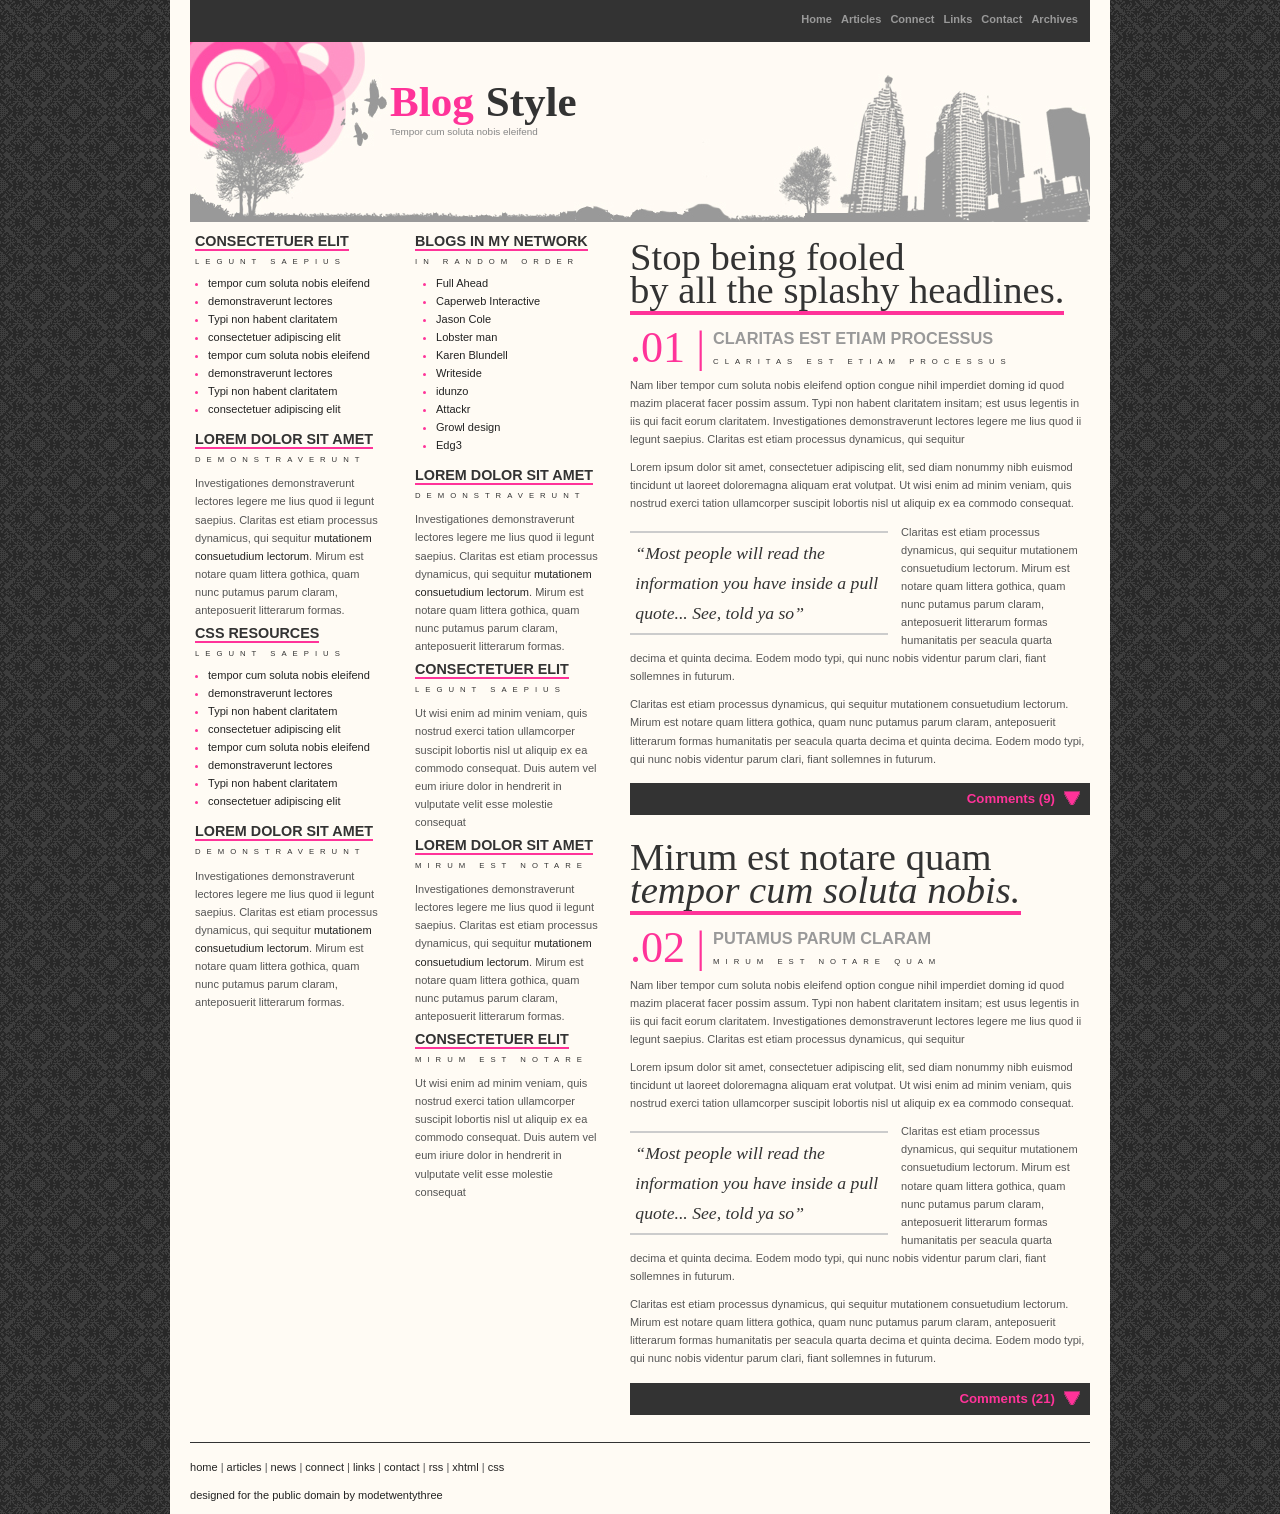
<file: index.html>
<!DOCTYPE html PUBLIC "-//W3C//DTD XHTML 1.0 Strict//EN" "http://www.w3.org/TR/xhtml1/DTD/xhtml1-strict.dtd">
<html xmlns="http://www.w3.org/1999/xhtml">
<head>
<title>Blog Style</title>
<meta http-equiv="Content-Type" content="text/html; charset=utf-8" />
<link rel="stylesheet" type="text/css" href="style.css" media="screen" />
</head>
<body>
<div id="wrapper">
  <div id="topnav">
    <div id="menu">
      <ul>
        <li><a href="#">Home</a></li>
        <li><a href="#">Articles</a></li>
        <li><a href="#">Connect</a></li>
        <li><a href="#">Links</a></li>
        <li><a href="#">Contact</a></li>
        <li><a href="#">Archives</a></li>
      </ul>
    </div>
  </div>
  <div id="header">
    <div id="title">
      <h1><a href="#"><span class="t1">Blog</span> <span class="t2">Style</span></a></h1>
      <h2>Tempor cum soluta nobis eleifend</h2>
    </div>
  </div>
  <div class="clear"></div>
  <div id="linkbar"><span class="headline_three">consectetuer elit</span><br />
    <span class="small_caps">legunt saepius</span>
    <ul>
      <li><a href="#">tempor cum soluta nobis eleifend</a></li>
      <li><a href="#">demonstraverunt lectores</a></li>
      <li><a href="#">Typi non habent claritatem</a></li>
      <li><a href="#">consectetuer adipiscing elit</a></li>
      <li><a href="#">tempor cum soluta nobis eleifend</a></li>
      <li><a href="#">demonstraverunt lectores</a></li>
      <li><a href="#">Typi non habent claritatem</a></li>
      <li><a href="#">consectetuer adipiscing elit</a></li>
    </ul>
    <span class="headline_three">Lorem dolor sit amet</span><br />
    <span class="small_caps">demonstraverunt</span>
    <p>Investigationes demonstraverunt lectores legere me lius quod ii legunt saepius. Claritas est etiam processus dynamicus, qui sequitur <a href="#">mutationem consuetudium lectorum</a>. Mirum est notare quam littera gothica, quam nunc putamus parum claram, anteposuerit litterarum formas.</p>
    <span class="headline_three">CSS Resources</span><br />
    <span class="small_caps">legunt saepius</span>
    <ul>
      <li><a href="#">tempor cum soluta nobis eleifend</a></li>
      <li><a href="#">demonstraverunt lectores</a></li>
      <li><a href="#">Typi non habent claritatem</a></li>
      <li><a href="#">consectetuer adipiscing elit</a></li>
      <li><a href="#">tempor cum soluta nobis eleifend</a></li>
      <li><a href="#">demonstraverunt lectores</a></li>
      <li><a href="#">Typi non habent claritatem</a></li>
      <li><a href="#">consectetuer adipiscing elit</a></li>
    </ul>
    <span class="headline_three">Lorem dolor sit amet</span><br />
    <span class="small_caps">demonstraverunt</span>
    <p>Investigationes demonstraverunt lectores legere me lius quod ii legunt saepius. Claritas est etiam processus dynamicus, qui sequitur <a href="#">mutationem consuetudium lectorum</a>. Mirum est notare quam littera gothica, quam nunc putamus parum claram, anteposuerit litterarum formas.</p>
  </div>
  <div id="left"><span class="headline_three">Blogs in my network</span><br />
    <span class="small_caps">In random order</span>
    <ul>
      <li><a href="#">Full Ahead</a></li>
      <li><a href="#">Caperweb Interactive</a></li>
      <li><a href="#">Jason Cole</a></li>
      <li><a href="#">Lobster man</a></li>
      <li><a href="#">Karen Blundell</a></li>
      <li><a href="#">Writeside</a></li>
      <li><a href="#">idunzo</a></li>
      <li><a href="#">Attackr</a></li>
      <li><a href="#">Growl design</a></li>
      <li><a href="#">Edg3</a></li>
    </ul>
    <span class="headline_three">Lorem dolor sit amet</span><br />
    <span class="small_caps">demonstraverunt</span>
    <p>Investigationes demonstraverunt lectores legere me lius quod ii legunt saepius. Claritas est etiam processus dynamicus, qui sequitur <a href="#">mutationem consuetudium lectorum</a>. Mirum est notare quam littera gothica, quam nunc putamus parum claram, anteposuerit litterarum formas.</p>
    <span class="headline_three">consectetuer elit</span><br />
    <span class="small_caps">legunt saepius</span>
    <p>Ut wisi enim ad minim veniam, quis nostrud exerci tation ullamcorper suscipit lobortis nisl ut aliquip ex ea commodo consequat. Duis autem vel eum iriure dolor in hendrerit in vulputate velit esse molestie consequat</p>
    <span class="headline_three">Lorem dolor sit amet</span><br />
    <span class="small_caps">Mirum est notare</span>
    <p>Investigationes demonstraverunt lectores legere me lius quod ii legunt saepius. Claritas est etiam processus dynamicus, qui sequitur <a href="#">mutationem consuetudium lectorum</a>. Mirum est notare quam littera gothica, quam nunc putamus parum claram, anteposuerit litterarum formas.</p>
    <span class="headline_three">consectetuer elit</span><br />
    <span class="small_caps">Mirum est notare</span>
    <p>Ut wisi enim ad minim veniam, quis nostrud exerci tation ullamcorper suscipit lobortis nisl ut aliquip ex ea commodo consequat. Duis autem vel eum iriure dolor in hendrerit in vulputate velit esse molestie consequat</p>
  </div>
  <div id="right">
    <div class="content"> <span class="headline_one">Stop being fooled</span><br />
      <span class="headline_two">by all the splashy headlines.</span><br />
      <br />
      <span class="number">.01 |</span> <a href="#" class="headline_url">Claritas est etiam processus</a><br />
      <span class="small_caps">Claritas est etiam processus</span>
      <p>Nam liber tempor cum soluta nobis eleifend option congue nihil imperdiet doming id quod mazim placerat facer possim assum. Typi non habent claritatem insitam; est usus legentis in iis qui facit eorum claritatem. Investigationes demonstraverunt lectores legere me lius quod ii legunt saepius. Claritas est etiam processus dynamicus, qui sequitur</p>
      <p>Lorem ipsum dolor sit amet, consectetuer adipiscing elit, sed diam nonummy nibh euismod tincidunt ut laoreet doloremagna aliquam erat volutpat. Ut wisi enim ad minim veniam, quis nostrud exerci tation ullamcorper suscipit lobortis nisl ut aliquip ex ea commodo consequat.</p>
      <q>Most people will read the information you have inside a pull quote... See, told ya so</q>
      <p>Claritas est etiam processus dynamicus, qui sequitur mutationem consuetudium lectorum. Mirum est notare quam littera gothica, quam nunc putamus parum claram, anteposuerit litterarum formas humanitatis per seacula quarta decima et quinta decima. Eodem modo typi, qui nunc nobis videntur parum clari, fiant sollemnes in futurum.</p>
      <p>Claritas est etiam processus dynamicus, qui sequitur mutationem consuetudium lectorum. Mirum est notare quam littera gothica, quam nunc putamus parum claram, anteposuerit litterarum formas humanitatis per seacula quarta decima et quinta decima. Eodem modo typi, qui nunc nobis videntur parum clari, fiant sollemnes in futurum.</p>
      <div class="comment_box"><a href="#">Comments (9)</a> </div>
    </div>
    <div class="content"><span class="headline_one">Mirum est notare quam</span><br />
      <span class="headline_two"><em>tempor cum soluta nobis.</em></span><br />
      <br />
      <span class="number">.02 |</span> <a href="#" class="headline_url">putamus parum claram</a><br />
      <span class="small_caps">Mirum est notare quam</span>
      <p>Nam liber tempor cum soluta nobis eleifend option congue nihil imperdiet doming id quod mazim placerat facer possim assum. Typi non habent claritatem insitam; est usus legentis in iis qui facit eorum claritatem. Investigationes demonstraverunt lectores legere me lius quod ii legunt saepius. Claritas est etiam processus dynamicus, qui sequitur</p>
      <p>Lorem ipsum dolor sit amet, consectetuer adipiscing elit, sed diam nonummy nibh euismod tincidunt ut laoreet doloremagna aliquam erat volutpat. Ut wisi enim ad minim veniam, quis nostrud exerci tation ullamcorper suscipit lobortis nisl ut aliquip ex ea commodo consequat.</p>
      <q>Most people will read the information you have inside a pull quote... See, told ya so</q>
      <p>Claritas est etiam processus dynamicus, qui sequitur mutationem consuetudium lectorum. Mirum est notare quam littera gothica, quam nunc putamus parum claram, anteposuerit litterarum formas humanitatis per seacula quarta decima et quinta decima. Eodem modo typi, qui nunc nobis videntur parum clari, fiant sollemnes in futurum.</p>
      <p>Claritas est etiam processus dynamicus, qui sequitur mutationem consuetudium lectorum. Mirum est notare quam littera gothica, quam nunc putamus parum claram, anteposuerit litterarum formas humanitatis per seacula quarta decima et quinta decima. Eodem modo typi, qui nunc nobis videntur parum clari, fiant sollemnes in futurum.</p>
      <div class="comment_box"><a href="#">Comments (21)</a></div>
    </div>
  </div>
  <div id="footer">
    <p><a href="#">home</a> | <a href="#">articles</a> | <a href="#">news</a> | <a href="#">connect</a> | <a href="#">links</a> | <a href="#">contact</a> | <a href="#">rss</a> | <a href="#">xhtml</a> | <a href="#">css</a></p>
    <p><a href="http://www.modetwentythree.com">designed for the public domain by modetwentythree</a></p>
  </div>
</div>
</body>
</html>
</file>
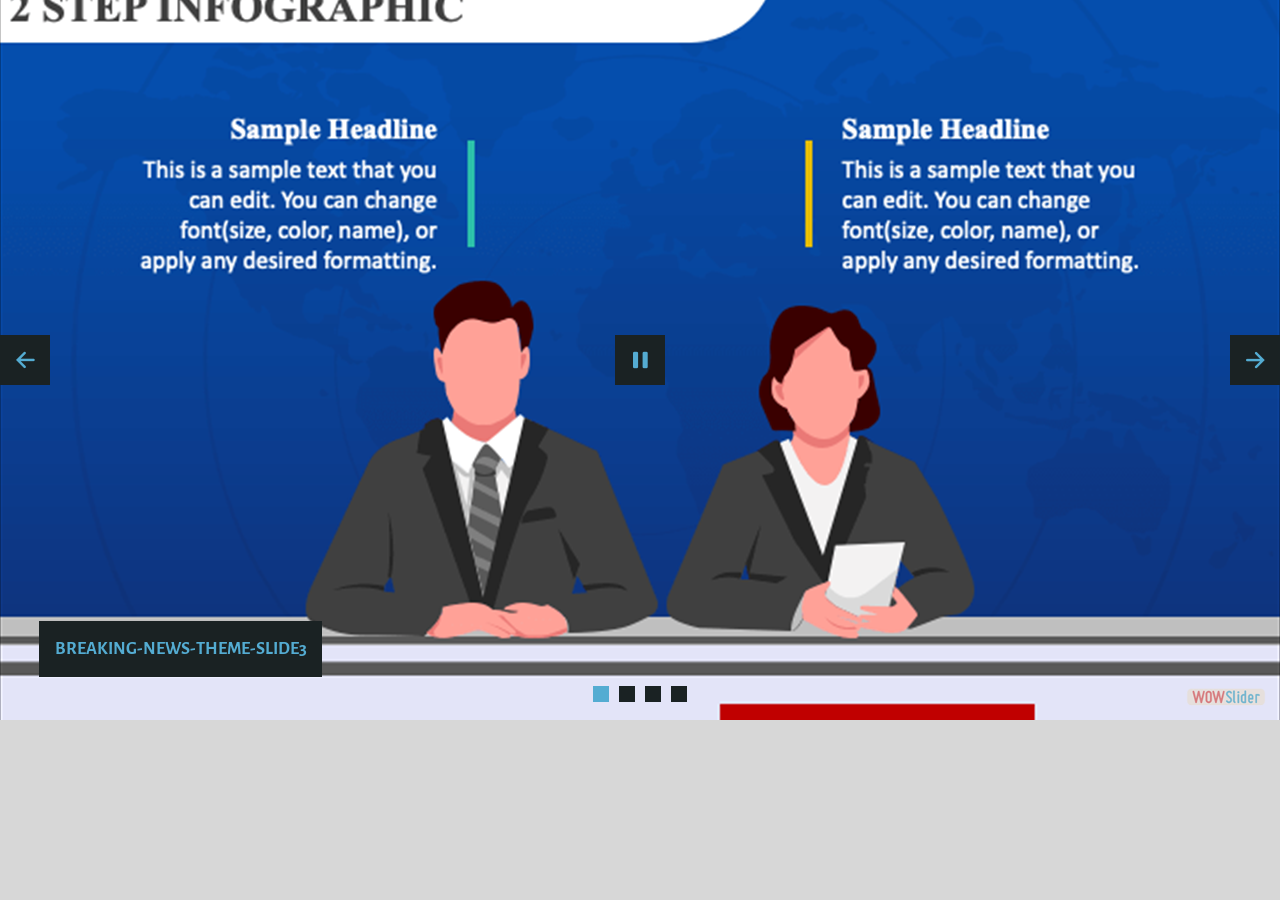
<file: wowslider.html>
<!DOCTYPE html>
<html>
<head>
	<title>Responsive slider</title>
	<meta http-equiv="content-type" content="text/html; charset=utf-8" />
	<meta name="description" content="Made with WOW Slider - Create beautiful, responsive image sliders in a few clicks. Awesome skins and animations. Responsive slider" />
	
	<!-- Start WOWSlider.com HEAD section --> <!-- add to the <head> of your page -->
	<link rel="stylesheet" type="text/css" href="engine1/style.css" />
	<script type="text/javascript" src="engine1/jquery.js"></script>
	<!-- End WOWSlider.com HEAD section -->

</head>
<body style="background-color:#d7d7d7;margin:auto">
	
	<!-- Start WOWSlider.com BODY section --> <!-- add to the <body> of your page -->
	<div id="wowslider-container1">
	<div class="ws_images"><ul>
		<li><img src="data1/images/breakingnewsthemeslide3.png" alt="breaking-news-theme-slide3" title="breaking-news-theme-slide3" id="wows1_0"/></li>
		<li><img src="data1/images/images_2.jpg" alt="images (2)" title="images (2)" id="wows1_1"/></li>
		<li><a href="http://wowslider.net"><img src="data1/images/images_1.jpg" alt="html5 slideshow" title="images (1)" id="wows1_2"/></a></li>
		<li><img src="data1/images/images.jpg" alt="images" title="images" id="wows1_3"/></li>
	</ul></div>
	<div class="ws_bullets"><div>
		<a href="#" title="breaking-news-theme-slide3"><span><img src="data1/tooltips/breakingnewsthemeslide3.png" alt="breaking-news-theme-slide3"/>1</span></a>
		<a href="#" title="images (2)"><span><img src="data1/tooltips/images_2.jpg" alt="images (2)"/>2</span></a>
		<a href="#" title="images (1)"><span><img src="data1/tooltips/images_1.jpg" alt="images (1)"/>3</span></a>
		<a href="#" title="images"><span><img src="data1/tooltips/images.jpg" alt="images"/>4</span></a>
	</div></div><div class="ws_script" style="position:absolute;left:-99%"><a href="http://wowslider.net">responsive slider</a> by WOWSlider.com v9.0</div>
	<div class="ws_shadow"></div>
	</div>	
	<script type="text/javascript" src="engine1/wowslider.js"></script>
	<script type="text/javascript" src="engine1/script.js"></script>
	<!-- End WOWSlider.com BODY section -->

</body>
</html>
</file>
<file: style.css>
/* blog style template - collin grasley - modetwentythree.com - this work is public domain, enjoy!  */

/*  main styles ----------------------------*/

*{ margin:0; padding:0; }* 
body { padding:0; margin:0; font:0.69em Arial,Verdana, sans-serif; line-height:1.64em; background: url(images/bodybg.gif) repeat; color:#555; }
a {color: #222; background:inherit; text-decoration:none;}
a:hover {color:#ff3399; background:none; text-decoration:none; border-bottom:1px dashed;}
p { padding:5px 0 5px 0;}
ul {margin:0; padding:0;list-style:none;}
img {border:0;}
.clear{clear:both; margin-top:1px;}
#wrapper { margin:0px auto; width:900px;  padding:0 20px 0 20px; background:#fffbf4;}

/* top ----------------------------*/

#topnav {height:42px; background:#333; width:100%;}
#menu {float:right; height:23px; margin:8px 8px 0 0;}
#menu a {display:block; color:#999; background:inherit; text-decoration:none; margin-right:4px;
line-height:23px;font-weight:bold;}
#menu a:hover {color:#ff3399; background:inherit;}
#menu ul {list-style:none; padding:0; margin:0;}
#menu li {float:left; margin: 0 0 0 5px; }

/* header ----------------------------*/

#header {background: url(images/header.jpg) no-repeat; height:180px; padding:0; margin:0 0 10px 0; clear:both;}
#title {float:left; width:340px; padding:50px 0 10px 0; margin:0 0 0 180px;}
#header h1 {  font-size:3.9em; margin:0 0 4px 20px; }
#header h2 {font:0.9em Arial, Sans-Serif; letter-spacing:0; color:#868686; margin:15px 0 0 20px; padding:0;}
.t1{font-family:'Impact';color:#ff3399;}
.t2{font-family:'Impact';color:#333;}

/*  The left column ----------------------------*/

#left {width:190px; float:left; margin-right:20px; padding:0 5px 5px 5px; background:inherit;}
#left ul {padding:3px 0 12px 5px;}
#left li {line-height:18px; background:inherit; list-style:disc; margin-left:16px;
color:#ff3399;}
#left li a {background:inherit; text-decoration:none; }
#left li a:hover {text-decoration:none;}

/*  The linkbar column ----------------------------*/

#linkbar {float:left; width:190px; padding:0 5px 5px 5px; margin-right:20px; background:inherit;}
#linkbar ul {padding:3px 0 12px 5px;}
#linkbar li {line-height:18px; background:inherit; list-style:disc; margin-left:8px; color:#ff3399;}
#linkbar a {background:inherit; text-decoration:none;}
#linkbar a:hover {text-decoration:none;}

/*  The Right Side ----------------------------*/

#right {float:right; padding:0; background:inherit; margin-bottom:10px; width:460px;}
.content {padding: 10px 0 0 0;}
#right img {float:left;padding:0 10px 5px 0;}
.comment_box {clear:both;padding:7px 35px 0 0; margin:10px 0 10px 0;text-align:right;
background:url(images/comment_box_bg.gif) no-repeat top right;height:32px;}
.comment_box a {font:bold 1.2em Arial, Sans-Serif; color:#ff3399; background:transparent;}

/*  The CSS for the Article headlines ----------------------------*/

.headline_one{font-size:3.50em;line-height:.8em; color:#333; font-family:'Impact';}
.headline_two{font-size:3.50em;line-height:.8em; color:#333;
font-family:'Impact'; border-bottom:4px solid #ff3399;}
.headline_three{font-size:1.3em;font-weight:bold;color:#333;text-transform:uppercase;
border-bottom:#ff3399 2px solid;}
.number{font-family:'Impact';float:left;line-height:1em; color:#ff3399; font-size:4.0em; margin-right:8px;}
.headline_url{text-decoration:none;color:#999; font-weight:bold; font-size:1.48em; line-height:1.5em;
text-transform:uppercase; padding-bottom:3px;}
.small_caps{color:#333; font-size:.7em; text-transform:uppercase; letter-spacing:6px; padding-top:1px;}

/*  The CSS for the blockquote, this is XHTML valid --------------------------------------*/

q {float:left; width:14em; display:block; margin:0.75em 0.75em 0 0; padding:0.3em; 
border:1px double #CCC; border-width:2px 0; color:#333; background:none; 
text-align:left; font:italic 1.6em/1.7em Georgia;}

/* footer ----------------------------*/

#footer {clear:both; width:900px; margin:0; padding:10px 0 5px 0; border-top:1px solid #333;
background:inherit;}
</file>
<file: engine1/style.css>
/*
 *	generated by WOW Slider 9.0
 *	template Convex
 */
@import url(https://fonts.googleapis.com/css?family=Gurajada&subset=latin,telugu);
@font-face {
  font-family: 'ws-ctrl-convex';
  src: url('ws-ctrl-convex.eot');
  src: url('ws-ctrl-convex.eot#iefix') format('embedded-opentype'),
       url('ws-ctrl-convex.svg#ws-ctrl-convex') format('svg');
  font-weight: normal;
  font-style: normal;
}
@font-face {
  font-family: 'ws-ctrl-convex';
  src: url('[data-uri]') format('woff'),
       url('[data-uri]') format('truetype');
}
#wowslider-container1 { 
	display: table;
	zoom: 1; 
	position: relative;
	width: 100%;
	max-width: 1280px;
	max-height:720px;
	margin:0px auto 0px;
	z-index:90;
	text-align:left; /* reset align=center */
	font-size: 10px;
	text-shadow: none; /* fix some user styles */

	/* reset box-sizing (to boostrap friendly) */
	-webkit-box-sizing: content-box;
	-moz-box-sizing: content-box;
	box-sizing: content-box; 
}
* html #wowslider-container1{ width:1280px }
#wowslider-container1 .ws_images ul{
	position:relative;
	width: 10000%; 
	height:100%;
	left:0;
	list-style:none;
	margin:0;
	padding:0;
	border-spacing:0;
	overflow: visible;
	/*table-layout:fixed;*/
}
#wowslider-container1 .ws_images ul li{
	position: relative;
	width:1%;
	height:100%;
	line-height:0; /*opera*/
	overflow: hidden;
	float:left;
	/*font-size:0;*/
	padding:0 0 0 0 !important;
	margin:0 0 0 0 !important;
}

#wowslider-container1 .ws_images{
	position: relative;
	left:0;
	top:0;
	height:100%;
	max-height:720px;
	max-width: 1280px;
	vertical-align: top;
	border:none;
	overflow: hidden;
}
#wowslider-container1 .ws_images ul a{
	width:100%;
	height:100%;
	max-height:720px;
	display:block;
	color:transparent;
}
#wowslider-container1 img{
	max-width: none !important;
}
#wowslider-container1 .ws_images .ws_list img,
#wowslider-container1 .ws_images > div > img{
	width:100%;
	border:none 0;
	max-width: none;
	padding:0;
	margin:0;
}
#wowslider-container1 .ws_images > div > img {
	max-height:720px;
}

#wowslider-container1 .ws_images iframe {
	position: absolute;
	z-index: -1;
}

#wowslider-container1 .ws-title > div {
	display: inline-block !important;
}

#wowslider-container1 a{ 
	text-decoration: none; 
	outline: none; 
	border: none; 
}

#wowslider-container1  .ws_bullets { 
	float: left;
	position:absolute;
	z-index:70;
}
#wowslider-container1  .ws_bullets div{
	position:relative;
	float:left;
	font-size: 0px;
}
/* compatibility with Joomla styles */
#wowslider-container1  .ws_bullets a {
	line-height: 0;
}

#wowslider-container1  .ws_script{
	display:none;
}
#wowslider-container1 sound, 
#wowslider-container1 object{
	position:absolute;
}

/* prevent some of users reset styles */
#wowslider-container1 .ws_effect {
	position: static;
	width: 100%;
	height: 100%;
}

#wowslider-container1 .ws_photoItem {
	border: 2em solid #fff;
	margin-left: -2em;
	margin-top: -2em;
}
#wowslider-container1 .ws_cube_side {
	background: #A6A5A9;
}


#wowslider-container1.ws_gestures {
	cursor: -webkit-grab;
	cursor: -moz-grab;
	cursor: url("[data-uri]"), move;
}
#wowslider-container1.ws_gestures.ws_grabbing {
	cursor: -webkit-grabbing;
	cursor: -moz-grabbing;
	cursor: url("[data-uri]"), move;
}

/* hide controls when video start play */
#wowslider-container1.ws_video_playing .ws_bullets,
#wowslider-container1.ws_video_playing .ws_fullscreen,
#wowslider-container1.ws_video_playing .ws_next,
#wowslider-container1.ws_video_playing .ws_prev {
	display: none;
}


/* youtube/vimeo buttons */
#wowslider-container1 .ws_video_btn {
	position: absolute;
	display: none;
	cursor: pointer;
	top: 0;
	left: 0;
	width: 100%;
	height: 100%;
	z-index: 55;
}
#wowslider-container1 .ws_video_btn.ws_youtube,
#wowslider-container1 .ws_video_btn.ws_vimeo {
	display: block;
}
#wowslider-container1 .ws_video_btn div {
	position: absolute;
	background-image: url(./playvideo.png);
	background-size: 200%;
	top: 50%;
	left: 50%;
	width: 7em;
	height: 5em;
	margin-left: -3.5em;
	margin-top: -2.5em;
}
#wowslider-container1 .ws_video_btn.ws_youtube div {
	background-position: 0 0;
}
#wowslider-container1 .ws_video_btn.ws_youtube:hover div {
	background-position: 100% 0;
}
#wowslider-container1 .ws_video_btn.ws_vimeo div {
	background-position: 0 100%;
}
#wowslider-container1 .ws_video_btn.ws_vimeo:hover div {
	background-position: 100% 100%;
}

#wowslider-container1 .ws_playpause.ws_hide {
	display: none !important;
}
/* bullets */
#wowslider-container1  .ws_bullets { 
	padding: 0px; 
}
#wowslider-container1 .ws_bullets a { 
	position:relative;
	display: inline-block;
	width: 0;
	margin: 3px 5px;
	padding: 8px;	

	-webkit-perspective: 80px;
	perspective: 80px;
} 
#wowslider-container1 .ws_bullets a > span {
	position:absolute;
	display: block;
	top:0;
	right: 0;
	height:100%;
	width:100%;
	-webkit-transform-style: preserve-3d;
	transform-style: preserve-3d;

	-webkit-transition: -webkit-transform 0.5s ease;
  	transition: -webkit-transform 0.5s ease, transform 0.5s ease;
}

#wowslider-container1 .ws_bullets a > span:before,
#wowslider-container1 .ws_bullets a > span:after {
	content: '';
	display: block;
	height:100%;
	background: #54ACD2;

  	-webkit-transform: rotateX(-90deg) translateZ(-8px) translateY(8px);
  	transform: rotateX(-90deg) translateZ(-8px) translateY(8px);
}
#wowslider-container1 .ws_bullets a > span:after {
	position: absolute;
	top: 0;
	left: 0;
	width: 100%;
	height: 100%;
  	background: #1A2223;
  	-webkit-transform: rotateX(0deg);
  	transform: rotateX(0deg);
}

#wowslider-container1 .ws_bullets a.ws_overbull > span,
#wowslider-container1 .ws_bullets a.ws_selbull > span {
    -webkit-transform: rotateX(-90deg) translateZ(8px) translateY(8px);
    transform: rotateX(-90deg) translateZ(8px) translateY(8px);
}




/* play/pause, arrows */
#wowslider-container1 a.ws_next,
#wowslider-container1 a.ws_prev,
#wowslider-container1 .ws_playpause {
	position:absolute;
	font: 2em "ws-ctrl-convex";
	width: 2.5em;
	height: 2.5em;
	top:50%;
	
	margin-top: -1.25em;
	color: #ffffff;
	z-index: 100;

	-webkit-perspective: 20em;
	perspective: 20em;
}
#wowslider-container1 a.ws_next {
	right: 0;
}
#wowslider-container1 a.ws_prev {
	left: 0;
}
#wowslider-container1 .ws_playpause {
	left:50%;
	margin-left:-1.25em;
}

#wowslider-container1 a.ws_next > span,
#wowslider-container1 a.ws_prev > span,
#wowslider-container1 .ws_playpause > span,
#wowslider-container1 .ws_bullets a > span {
	display: block;
	-webkit-transform-style: preserve-3d;
	transform-style: preserve-3d;

	-webkit-transition: -webkit-transform 0.5s ease;
  	transition: -webkit-transform 0.5s ease, transform 0.5s ease;
}


#wowslider-container1 a.ws_next > span:before,
#wowslider-container1 a.ws_prev > span:before,
#wowslider-container1 .ws_playpause > span:before,
#wowslider-container1 a.ws_next > span:after,
#wowslider-container1 a.ws_prev > span:after,
#wowslider-container1 .ws_playpause > span:after {
	display: block;
	text-align: center;
	line-height: 2.5em;
	height:100%;
	background: #54ACD2;
	color: #1A2223;

  	-webkit-transform: rotateX(-90deg) translateZ(-1.25em) translateY(1.25em);
  	transform: rotateX(-90deg) translateZ(-1.25em) translateY(1.25em);
}
#wowslider-container1 .ws_play > span:before,
#wowslider-container1 .ws_play > span:after{
	content:"\e800";
}
#wowslider-container1 .ws_pause > span:before,
#wowslider-container1 .ws_pause > span:after{
	content:"\e801";
}
#wowslider-container1 a.ws_next > span:before,
#wowslider-container1 a.ws_next > span:after {
	content:'\e803';
}
#wowslider-container1 a.ws_prev > span:before,
#wowslider-container1 a.ws_prev > span:after {
	content:'\e802';
}

#wowslider-container1 a.ws_next > span:after,
#wowslider-container1 a.ws_prev > span:after,
#wowslider-container1 .ws_playpause > span:after {
	position: absolute;
	top: 0;
	left: 0;
	width: 100%;
	height: 100%;
  	-webkit-transform: rotateX(0deg);
  	transform: rotateX(0deg);
  	background: #1A2223;
	color: #54ACD2;
}

#wowslider-container1 a.ws_next:hover > span,
#wowslider-container1 a.ws_prev:hover > span,
#wowslider-container1 .ws_playpause:hover > span {
    -webkit-transform: rotateX(-90deg) translateZ(1.25em) translateY(1.25em);
    transform: rotateX(-90deg) translateZ(1.25em) translateY(1.25em);
}/* bottom center */
#wowslider-container1  .ws_bullets {
	bottom:1.5em;
	left:50%;
}
#wowslider-container1  .ws_bullets div{
	left:-50%;
}#wowslider-container1 .ws-title{
	font: 1.3em 'Gurajada', serif;
	position: absolute;
	left: 2em;
	margin-right:10em;
	z-index: 50;

	color:#fff;
	padding: 1em;
	bottom: 30px;
	top: auto;
	opacity: 1;
}
#wowslider-container1 .ws-title div,#wowslider-container1 .ws-title span{
	display:inline-block;
	padding: 0.1em 0.6em;
	background-color: #1A2223;
	color: #54ACD2;
}
#wowslider-container1 .ws-title div{
	display:block;
	margin-top:0.5em;
	font-size: 1.3em;
}
#wowslider-container1 .ws-title span{
	text-transform: uppercase;	
	font-size: 2em;
}#wowslider-container1 .ws_images > ul{
	animation: wsBasic 16s infinite;
	-moz-animation: wsBasic 16s infinite;
	-webkit-animation: wsBasic 16s infinite;
}
@keyframes wsBasic{0%{left:-0%} 12.5%{left:-0%} 25%{left:-100%} 37.5%{left:-100%} 50%{left:-200%} 62.5%{left:-200%} 75%{left:-300%} 87.5%{left:-300%} }
@-moz-keyframes wsBasic{0%{left:-0%} 12.5%{left:-0%} 25%{left:-100%} 37.5%{left:-100%} 50%{left:-200%} 62.5%{left:-200%} 75%{left:-300%} 87.5%{left:-300%} }
@-webkit-keyframes wsBasic{0%{left:-0%} 12.5%{left:-0%} 25%{left:-100%} 37.5%{left:-100%} 50%{left:-200%} 62.5%{left:-200%} 75%{left:-300%} 87.5%{left:-300%} }

#wowslider-container1 .ws_bullets  a img{
	position:absolute;
	display:block;
	text-indent:0;
	bottom:15px;
	left:-43px;
	visibility:hidden;
	max-width:none;
}
#wowslider-container1 .ws_bullets a:hover img{
	visibility:visible;
}

#wowslider-container1 .ws_bulframe div div{
	height:48px;
	overflow:visible;
	position:relative;
}
#wowslider-container1 .ws_bulframe div {
	left:0;
	overflow:hidden;
	position:relative;
	width:85px;
}
#wowslider-container1  .ws_bullets .ws_bulframe{
	position:absolute;
	display:none;
	bottom:25px;
	margin-left:8px;
	cursor:pointer;

	/* fixed bulframe hidding in Chrome */
	-webkit-transform: translateZ(0);
	-ms-transform: translateZ(0);
	-o-transform: translateZ(0);
	transform: translateZ(0);
}#wowslider-container1 .ws_bulframe div div{
	height: auto;
}

@media all and (max-width:760px) {
	#wowslider-container1 .ws_fullscreen {
		display: block;
	}
}
@media all and (max-width:400px){
	#wowslider-container1 .ws_controls,
	#wowslider-container1 .ws_bullets,
	#wowslider-container1 .ws_thumbs{
		display: none
	}
}
</file>
